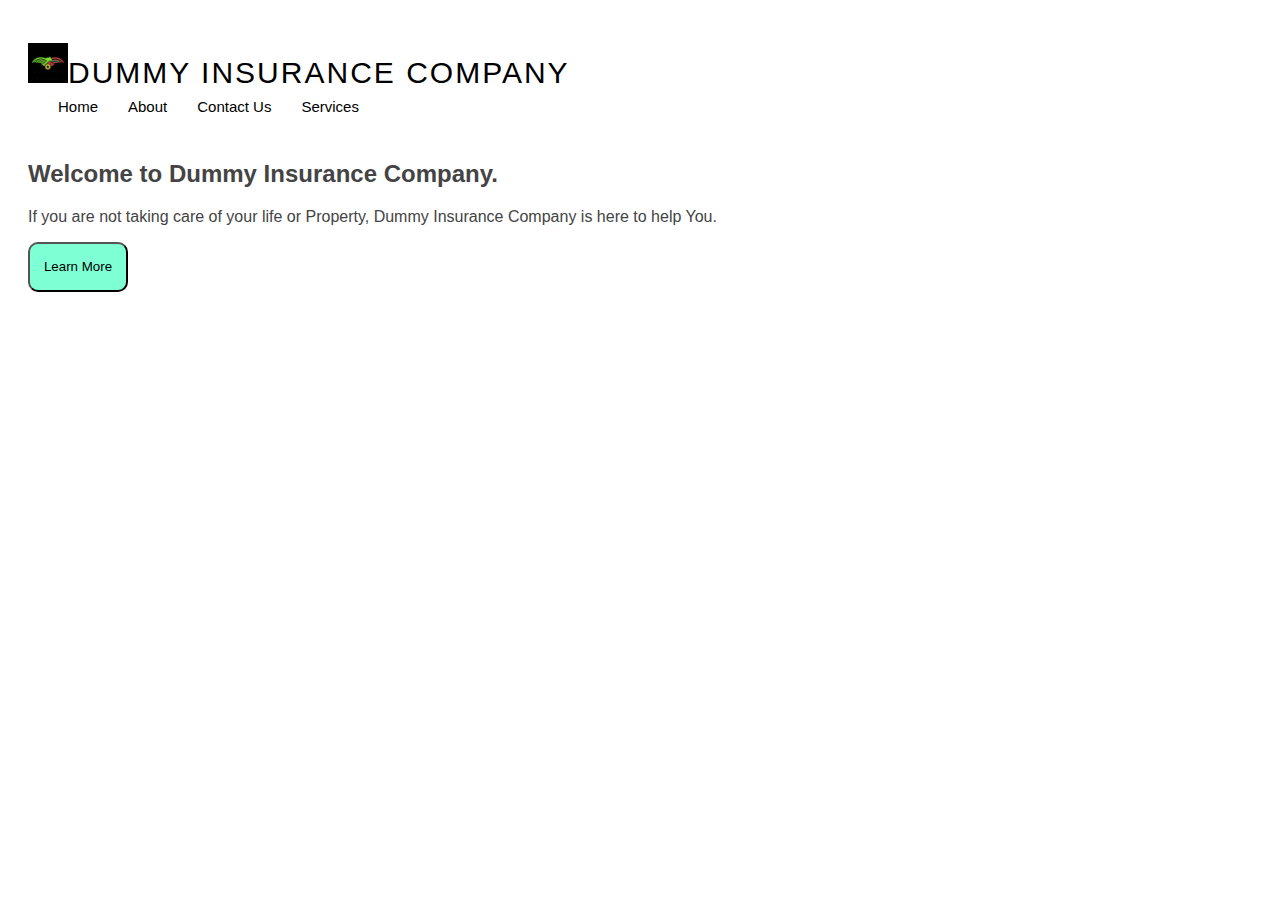
<file: index.html>
<!DOCTYPE html>
<html lang="en">
<head>
    <meta charset="UTF-8">
    <meta http-equiv="X-UA-Compatible" content="IE=edge">
    <meta name="viewport" content="width=device-width, initial-scale=1.0">
    <title>Insurance Company</title>
    <link href="style/style.css" rel="stylesheet">
</head>
<body>
    <!-- ======= Header ======= -->
  <header id="header" class="fixed-top ">
    <div class="container d-flex align-items-center">

      <h1 class="logo me-auto"><a href="index.html"> <img src="img/logo.jpg" alt="logo">Dummy Insurance Company</a></h1>
      

      <nav id="navbar" class="navbar">
        <ul>
          <li><a class="nav-link scrollto active" href="index.html">Home</a></li>
          <li><a class="nav-link scrollto" href="about.html">About</a></li>
          <li><a class="nav-link scrollto" href="contact.html">Contact Us</a></li>
          <li class="dropdown"><a href="#"><span>Services<i class="bi bi-chevron-down"></i></a>
            <ul>
              <li><a href="health.html">Health Insurance</a></li>
              <li><a href="motor.html">motor Insurance</a></li>
              <li><a href="property.html">Property Insurance</a></li>             
              
            </ul>
          </li>
        </ul>
      </nav><!-- .navbar -->

    </div>
  </header><!-- End Header -->

   <p>
       <h2>Welcome to Dummy Insurance Company.</h2>
       If you are not taking care of your life or Property, Dummy Insurance Company is here to help You. 
             
   </p> 
   <button>Learn More</button>
</body>

</html>
</file>
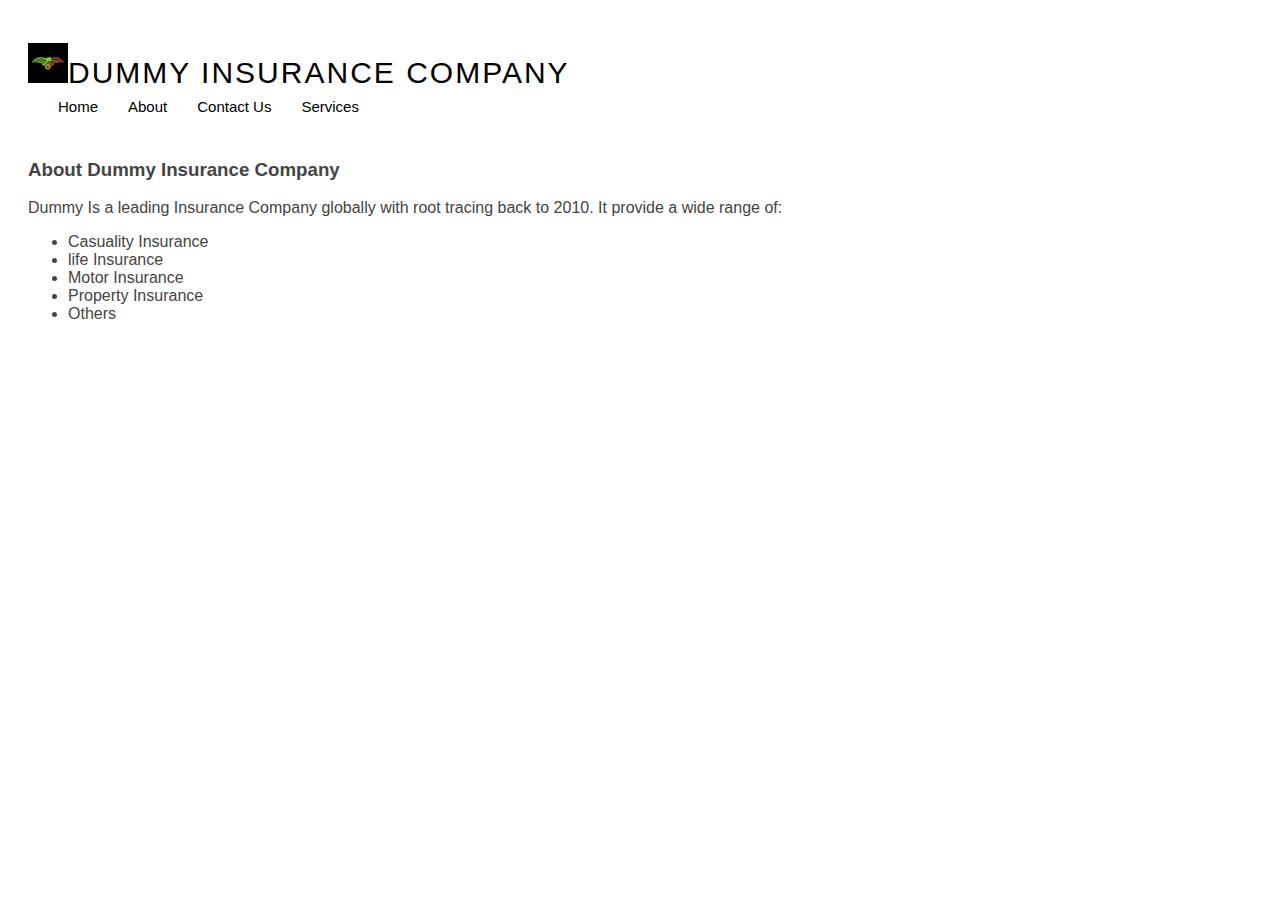
<file: about.html>
<!DOCTYPE html>
<html lang="en">
<head>
    <meta charset="UTF-8">
    <meta http-equiv="X-UA-Compatible" content="IE=edge">
    <meta name="viewport" content="width=device-width, initial-scale=1.0">
    <title>About Us</title>
    <link href="style/style.css" rel="stylesheet">
</head>
<body>
    <header id="header" class="fixed-top ">
        <div class="container d-flex align-items-center">
    
          <h1 class="logo me-auto"><a href="index.html"> <img src="img/logo.jpg" alt="logo">Dummy Insurance Company</a></h1>
          
    
          <nav id="navbar" class="navbar">
            <ul>
              <li><a class="nav-link scrollto active" href="index.html">Home</a></li>
              <li><a class="nav-link scrollto" href="about.html">About</a></li>
              <li><a class="nav-link scrollto" href="contact.html">Contact Us</a></li>
              <li class="dropdown"><a href="#"><span>Services<i class="bi bi-chevron-down"></i></a>
                <ul>
                  <li><a href="health.html">Health Insurance</a></li>
                  <li><a href="motor.html">motor Insurance</a></li>
                  <li><a href="property.html">Property Insurance</a></li>             
                  
                </ul>
              </li>
            </ul>
          </nav><!-- .navbar -->
    
        </div>
      </header><!-- End Header -->

      <p>
          <h3>About Dummy Insurance Company</h3>
          Dummy Is a leading Insurance Company globally with root tracing back to 2010. It provide a wide range of:
      </p>
      <ul>
          <li>Casuality Insurance</li>
          <li>life Insurance</li>
          <li>Motor Insurance</li>
          <li>Property Insurance</li>
          <li>Others</li>

      </ul>

    
</body>
</html>
</file>
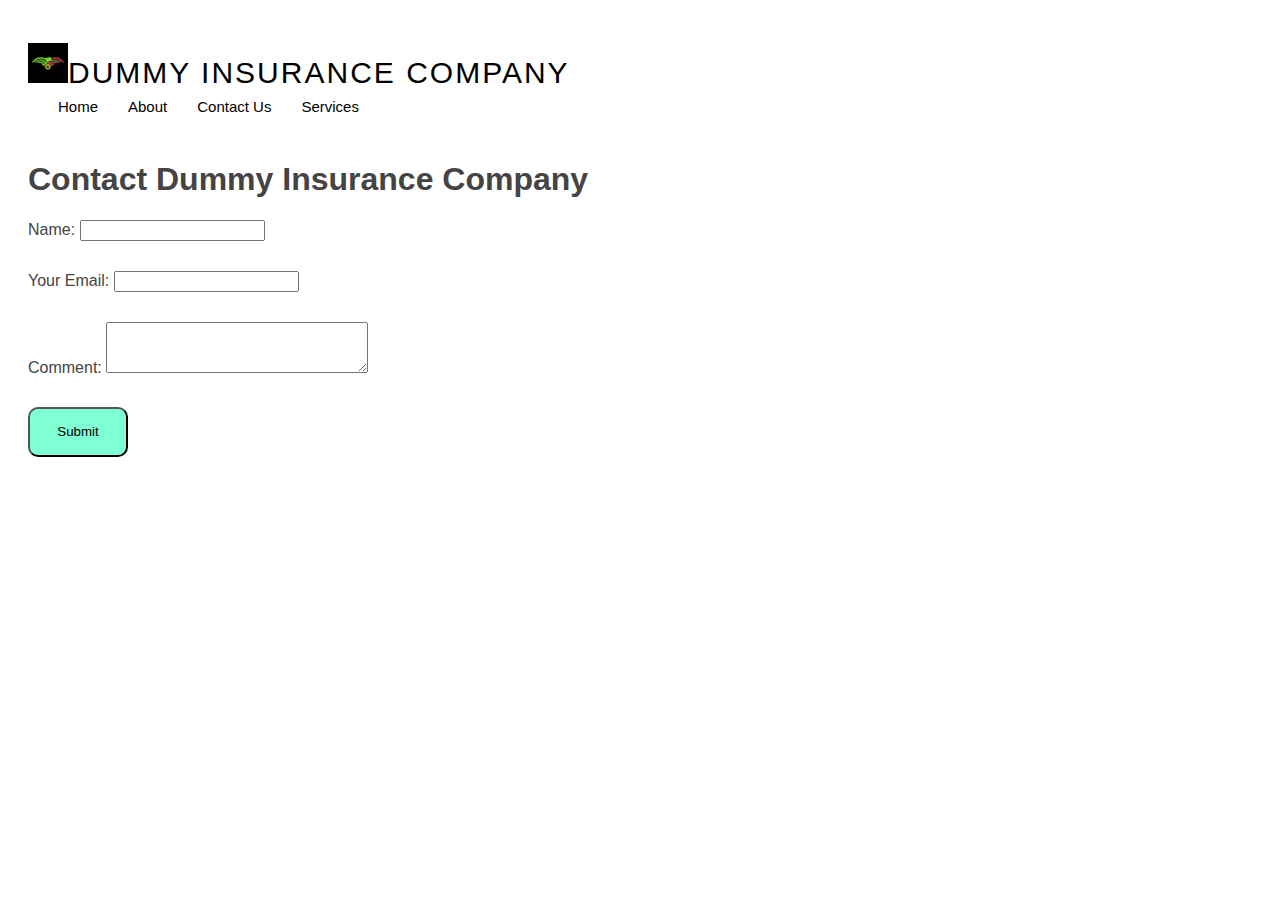
<file: contact.html>
<!DOCTYPE html>
<html lang="en">
<head>
    <meta charset="UTF-8">
    <meta http-equiv="X-UA-Compatible" content="IE=edge">
    <meta name="viewport" content="width=device-width, initial-scale=1.0">
    <title>Contact Us</title>
    <link href="style/style.css" rel="stylesheet">
</head>
<body>
    <header id="header" class="fixed-top ">
        <div class="container d-flex align-items-center">
    
          <h1 class="logo me-auto"><a href="index.html"> <img src="img/logo.jpg" alt="logo">Dummy Insurance Company</a></h1>
          
    
          <nav id="navbar" class="navbar">
            <ul>
              <li><a class="nav-link scrollto active" href="index.html">Home</a></li>
              <li><a class="nav-link scrollto" href="about.html">About</a></li>
              <li><a class="nav-link scrollto" href="contact.html">Contact Us</a></li>
              <li class="dropdown"><a href="#"><span>Services<i class="bi bi-chevron-down"></i></a>
                <ul>
                  <li><a href="health.html">Health Insurance</a></li>
                  <li><a href="motor.html">motor Insurance</a></li>
                  <li><a href="property.html">Property Insurance</a></li>             
                  
                </ul>
              </li>
            </ul>
          </nav><!-- .navbar -->
    
        </div>
      </header><!-- End Header -->
      <h1>Contact Dummy Insurance Company</h1>
      <form action="#" method="post">
          <div class="fr">
            <label for="name">Name: </label>
            <input type="text" class="form-control" name="name" id="name" required>

          </div>
          <div class="fr">
            <label for="name">Your Email:</label>
            <input type="email" class="form-control" name="email" id="email" required>
          </div> 
          <div class="fr">
            <label for="name">Comment:</label>
            <textarea name="comment" id="comment" cols="30" rows="3"></textarea>
          </div> 
          <button>Submit</button>
        
        
      </form>
    
</body>
</html>
</file>
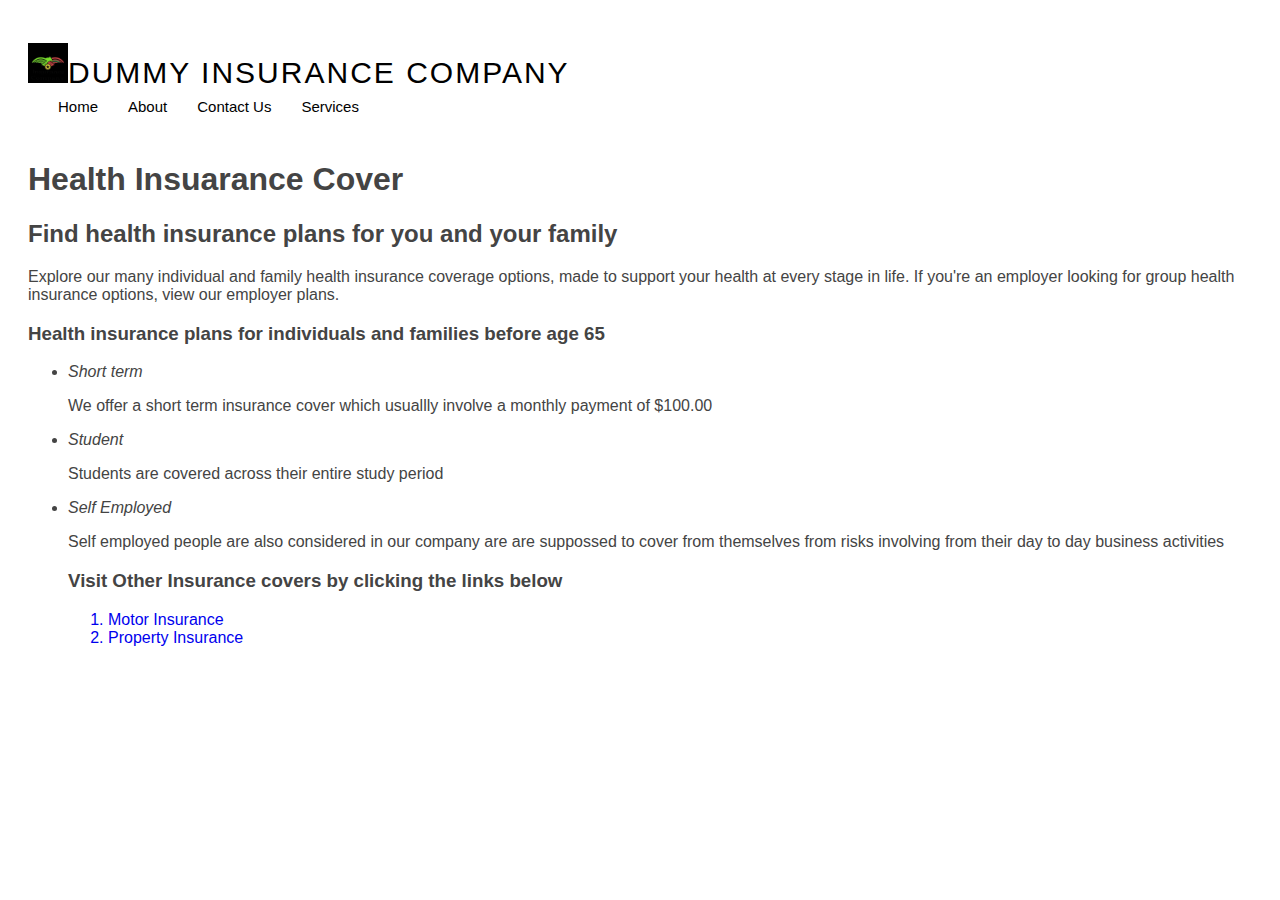
<file: health.html>
<!DOCTYPE html>
<html lang="en">
<head>
    <meta charset="UTF-8">
    <meta http-equiv="X-UA-Compatible" content="IE=edge">
    <meta name="viewport" content="width=device-width, initial-scale=1.0">
    <title>Health Insurance Page</title>
    <link href="style/style.css" rel="stylesheet">
</head>
<body>
    <header id="header" class="fixed-top ">
        <div class="container d-flex align-items-center">
    
          <h1 class="logo me-auto"><a href="index.html"> <img src="img/logo.jpg" alt="logo">Dummy Insurance Company</a></h1>
          
    
          <nav id="navbar" class="navbar">
            <ul>
              <li><a class="nav-link scrollto active" href="index.html">Home</a></li>
              <li><a class="nav-link scrollto" href="about.html">About</a></li>
              <li><a class="nav-link scrollto" href="contact.html">Contact Us</a></li>
              <li class="dropdown"><a href="#"><span>Services<i class="bi bi-chevron-down"></i></a>
                <ul>
                  <li><a href="#">Health Insurance</a></li>
                  <li><a href="motor.html">motor Insurance</a></li>
                  <li><a href="property.html">Property Insurance</a></li>             
                  
                </ul>
              </li>
            </ul>
          </nav><!-- .navbar -->
    
        </div>
      </header><!-- End Header -->
    
    <h1>Health Insuarance Cover</h1>
    <section>
        <h2>Find health insurance plans for you and your family</h2>
        <p>Explore our many individual and family health insurance coverage options, made to support your health at every stage in life. If you're an employer looking for group health insurance options, view our employer plans.</p>
    <h3>Health insurance plans for individuals and families before age 65</h3>
<ul>
<li><i class="fas fa-clock">Short term</i>
<p>We offer a short term insurance cover which usuallly involve a monthly payment of $100.00
</p>
</li>
<li><i class="fas fa-clock">Student</i>
<p>Students are covered across their entire study period </p>
</li>
<li><i class="fas fa-clock">Self Employed</i>
<p>
    Self employed people are also considered in our company are are suppossed to cover from themselves from risks involving from their day to day business activities
</p></li>
<h3>Visit Other Insurance covers by clicking the links below</h3>
<ol>
    <a href="motor.html"><li>Motor Insurance</li></a>
    <a href="property.html"><li>Property Insurance</li></a>
   
    
</ol>
    </section>
    
</body>
</html>
</file>
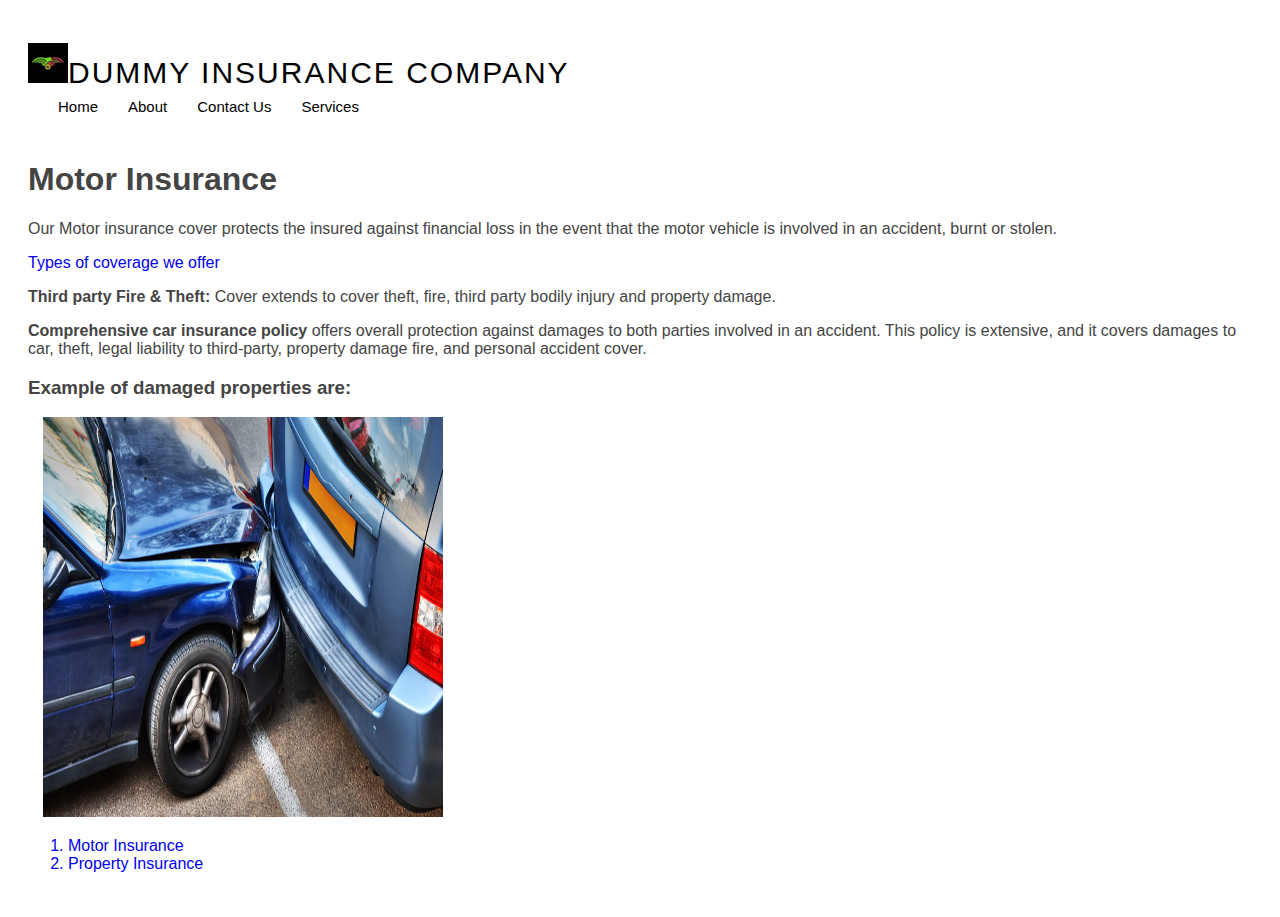
<file: motor.html>
<!DOCTYPE html>
<html lang="en">
<head>
    <meta charset="UTF-8">
    <meta http-equiv="X-UA-Compatible" content="IE=edge">
    <meta name="viewport" content="width=device-width, initial-scale=1.0">
    <title>Motor Insurance Page</title>
    <link href="style/style.css" rel="stylesheet">
</head>
<body>
    <header id="header" class="fixed-top ">
        <div class="container d-flex align-items-center">
    
          <h1 class="logo me-auto"><a href="index.html"> <img src="img/logo.jpg" alt="logo">Dummy Insurance Company</a></h1>
          
    
          <nav id="navbar" class="navbar">
            <ul>
              <li><a class="nav-link scrollto active" href="index.html">Home</a></li>
              <li><a class="nav-link scrollto" href="about.html">About</a></li>
              <li><a class="nav-link scrollto" href="contact.html">Contact Us</a></li>
              <li class="dropdown"><a href="#"><span>Services<i class="bi bi-chevron-down"></i></a>
                <ul>
                  <li><a href="health.html">Health Insurance</a></li>
                  <li><a href="motor.html">motor Insurance</a></li>
                  <li><a href="property.html">Property Insurance</a></li>             
                  
                </ul>
              </li>
            </ul>
          </nav><!-- .navbar -->
    
        </div>
      </header><!-- End Header -->
      <h1> Motor Insurance</h1>
 <p>
    Our Motor insurance cover protects the insured against financial loss in the event that the motor vehicle is involved in an accident, burnt or stolen.
 </p>
 <a href="#">Types of coverage we offer</a>
 <p><strong>
 Third party Fire & Theft: </strong>Cover extends to cover theft, fire, third party bodily injury and property damage.
</p>
<p>
<strong>Comprehensive car insurance policy </strong> offers overall protection against damages to both parties involved in an accident. This policy is extensive, and it covers damages to car, theft, legal liability to third-party, property damage fire, and personal accident cover.
</p>
</section>
<div class="props">
          <h3>Example of damaged properties are:
              <br>
          </h3>
          <a href="motor.html"><img src="img/Motor.jpg" alt=""></a>
        
          
      </div>
<ol>
    <a href="motor.html"><li>Motor Insurance</li></a>
    <a href="property.html"><li>Property Insurance</li></a>
   
    
</ol>

        
</body>
</html>
</file>
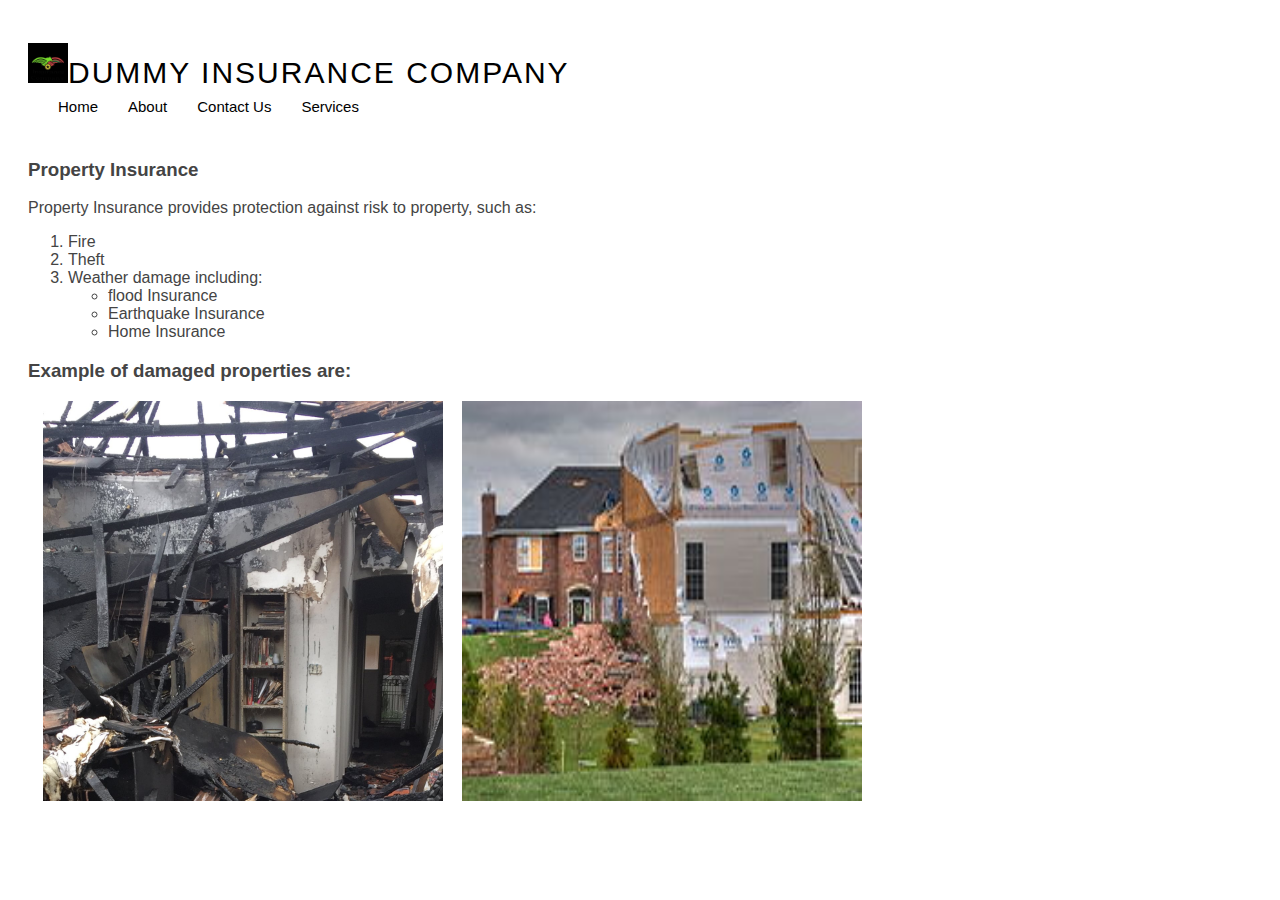
<file: property.html>
<!DOCTYPE html>
  <html lang="en">
  <head>
      <meta charset="UTF-8">
      <meta http-equiv="X-UA-Compatible" content="IE=edge">
      <meta name="viewport" content="width=device-width, initial-scale=1.0">
      <title>Property Insurance</title>
      <link href="style/style.css" rel="stylesheet">
  </head>
  <body>
    <header id="header" class="fixed-top ">
        <div class="container d-flex align-items-center">
    
          <h1 class="logo me-auto"><a href="index.html"> <img src="img/logo.jpg" alt="logo">Dummy Insurance Company</a></h1>
          
    
          <nav id="navbar" class="navbar">
            <ul>
              <li><a class="nav-link scrollto active" href="index.html">Home</a></li>
              <li><a class="nav-link scrollto" href="about.html">About</a></li>
              <li><a class="nav-link scrollto" href="contact.html">Contact Us</a></li>
              <li class="dropdown"><a href="#"><span>Services<i class="bi bi-chevron-down"></i></a>
                <ul>
                  <li><a href="health.html">Health Insurance</a></li>
                  <li><a href="motor.html">motor Insurance</a></li>
                  <li><a href="property.html">Property Insurance</a></li>             
                  
                </ul>
              </li>
            </ul>
          </nav><!-- .navbar -->
    
        </div>
      </header><!-- End Header -->
      <h3>Property Insurance</h3>
      <div class="property">
          <p>
              Property Insurance provides protection against risk to property, such as:
              
          </p>
          <ol>
              <li>Fire</li>
              <li>Theft</li>
              <li>Weather damage including:
                  <ul>
                      <li>flood Insurance</li>
                      <li>Earthquake Insurance</li>
                      <li>Home  Insurance</li>
                      
                  </ul>
              </li>
          </ol>
      </div>
      <div class="props">
          <h3>Example of damaged properties are:
              <br>
          </h3>
          <a href="property.html"><img src="img/burnt.jpg" alt=""></a>
        
          <a href="property.html"><img src="img/earth.jpeg" alt=""></a>
          
      </div>
      
  </body>
  </html>
</file>
<file: style/style.css>
body {
    font-family: "Open Sans", sans-serif;
    color: #444444;
    padding: 20px;
    align-content: center;
  }
  
  a {
    text-decoration: none;
  }
  
  a:hover {
    color: #73c5eb;
    text-decoration: none;
  }
  
  h1, h2, h3, h4, h5, h6 {
    font-family: "Jost", sans-serif;
  }
 

  #header {
    transition: all 0.5s;
    z-index: 997;
    padding: 15px 0;
  }
  
  #header.header-scrolled, #header.header-inner-pages {
    background: rgba(40, 58, 90, 0.9);
  }
  
  #header .logo {
    font-size: 30px;
    margin: 0;
    padding: 0;
    line-height: 1;
    font-weight: 500;
    letter-spacing: 2px;
    text-transform: uppercase;
  }
  
  #header .logo a {
    color:black;
    font-weight: 400;
  }
  
  #header .logo img {
    max-height: 40px;
  }
  
 
  .navbar {
    padding: 0;
    text-align: center;
  }
  
  .navbar ul {
    margin: 0;
    padding: 0;
    display: flex;
    list-style: none;
    align-items: center;
    text-align: center;
  }
  
  .navbar li {
    position: relative;
  }
  
  .navbar a, .navbar a:focus {
    display: flex;
    align-items: center;
    justify-content: space-between;
    padding: 10px 0 10px 30px;
    font-size: 15px;
    font-weight: 500;
    color: black;
    white-space: nowrap;
    transition: 0.3s;
  }
  
  .navbar a i, .navbar a:focus i {
    font-size: 12px;
    line-height: 0;
    margin-left: 5px;
  }
  
  .navbar a:hover, .navbar .active, .navbar .active:focus, .navbar li:hover > a {
    color: black;
  }
  
  .navbar .getstarted {
    padding: 8px 20px;
    margin-left: 30px;
    border-radius: 50px;
    color: #fff;
    font-size: 14px;
    border: 2px solid #47b2e4;
    font-weight: 600;
  }
  
  .navbar .getstarted:hover {
    color: #fff;
    background: #31a9e1;
  }
  
  .navbar .dropdown ul {
    display: block;
    position: absolute;
    left: 14px;
    top: calc(100% + 30px);
    margin: 0;
    padding: 10px 0;
    z-index: 99;
    opacity: 0;
    visibility: hidden;
    background: #fff;
    box-shadow: 0px 0px 30px rgba(127, 137, 161, 0.25);
    transition: 0.3s;
    border-radius: 4px;
  }
  
  .navbar .dropdown ul li {
    min-width: 200px;
  }
  
  .navbar .dropdown ul a {
    padding: 10px 20px;
    font-size: 14px;
    text-transform: none;
    font-weight: 500;
    color: #0c3c53;
  }
  
  .navbar .dropdown ul a i {
    font-size: 12px;
  }
  
  .navbar .dropdown ul a:hover, .navbar .dropdown ul .active:hover, .navbar .dropdown ul li:hover > a {
    color: #47b2e4;
  }
  
  .navbar .dropdown:hover > ul {
    opacity: 1;
    top: 100%;
    visibility: visible;
  }
  
  .navbar .dropdown .dropdown ul {
    top: 0;
    left: calc(100% - 30px);
    visibility: hidden;
  }
  
  .navbar .dropdown .dropdown:hover > ul {
    opacity: 1;
    top: 0;
    left: 100%;
    visibility: visible;
  }
  
  @media (max-width: 1366px) {
    .navbar .dropdown .dropdown ul {
      left: -90%;
    }
    .navbar .dropdown .dropdown:hover > ul {
      left: -100%;
    }
  }
.fr{
    margin-bottom: 30px;

  }
  button{
      background-color: aquamarine;
      height: 50px;
      width: 100px;
      border-radius: 10px;
      cursor:pointer;
  }
.props img{
    height: 400px;
    width: 400px;
    margin-left: 15px;
}

footer{
    background-color: black;
    color: blanchedalmond;
}
footer a{
    text-decoration: none;
    color: blanchedalmond;
}
</file>
